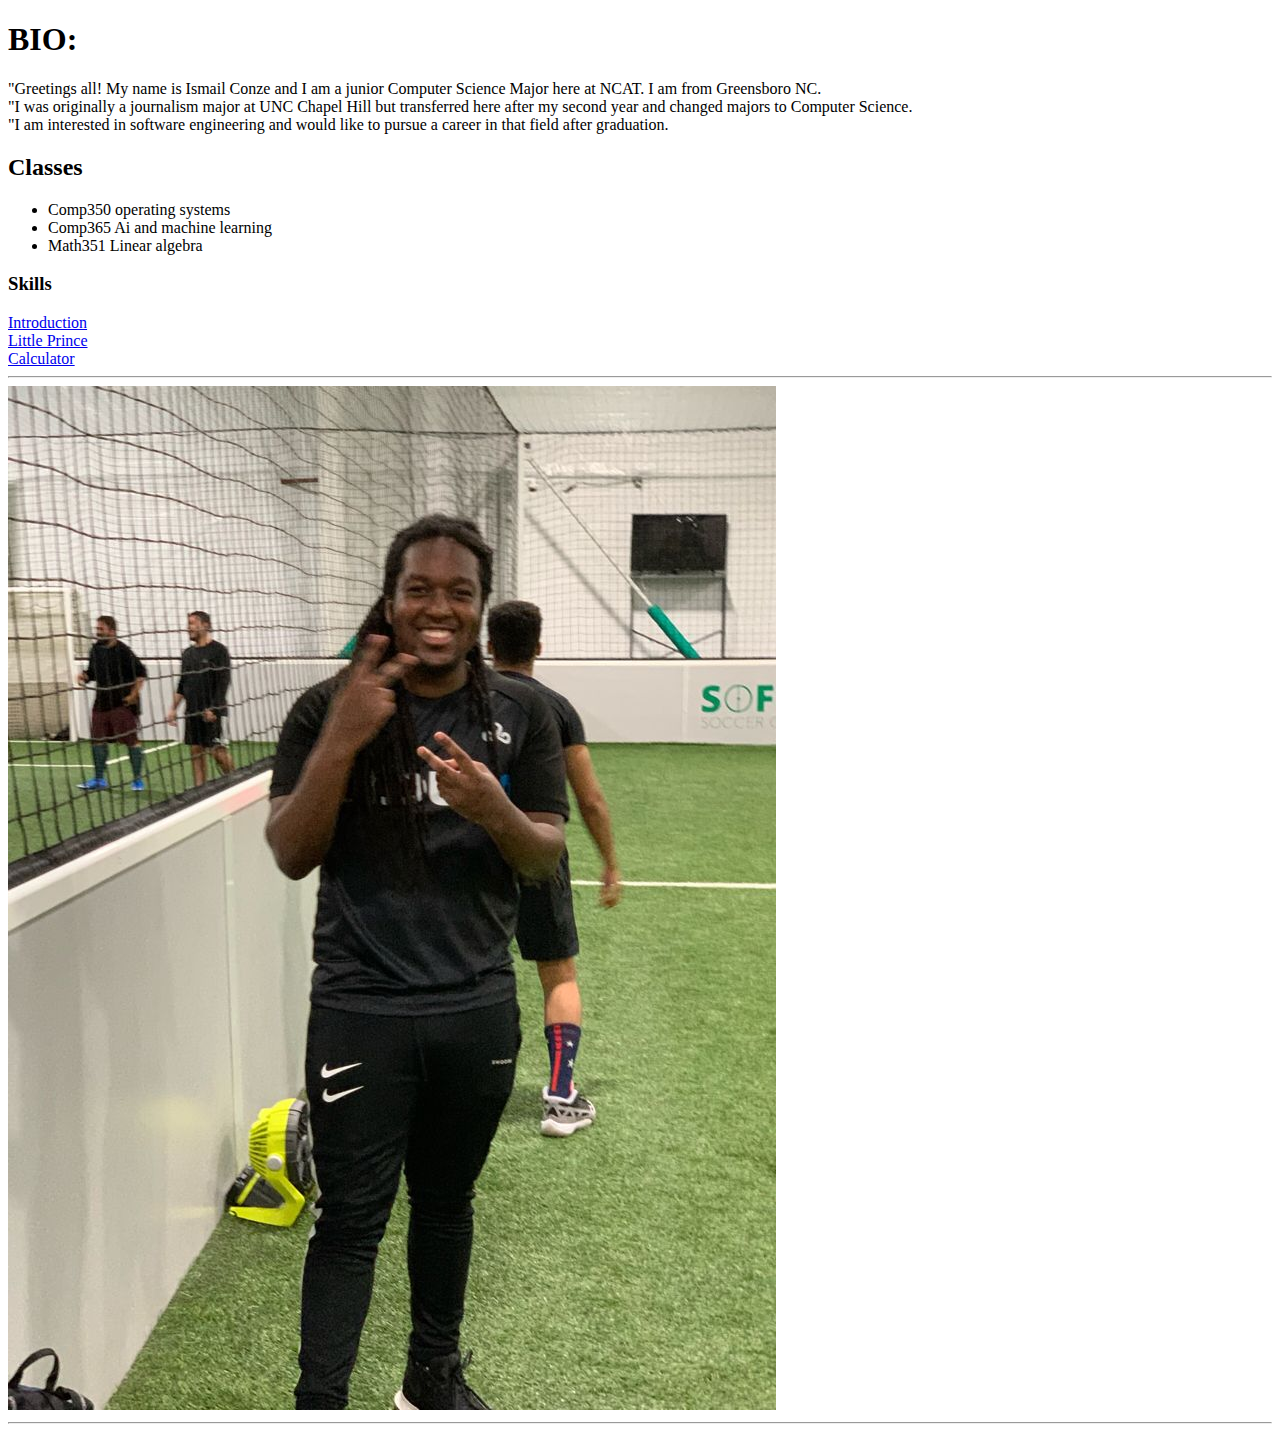
<file: index.html>
<!DOCTYPE html>
<html>

<head>
<title>Page1</title>
</head>

<body>
<h1>BIO:</h1>
<p>
"Greetings all! My name is Ismail Conze and I am a junior Computer Science Major here at NCAT. I am from Greensboro NC.
<br>
"I was originally a journalism major at UNC Chapel Hill but transferred here after my second year and changed majors to Computer Science.
<br>
"I am interested in software engineering and would like to pursue a career in that field after graduation.
<h2>Classes</h2>
<ul>
<li>Comp350 operating systems</li>
<li>Comp365 Ai and machine learning</li>
<li>Math351 Linear algebra</li>
</ul>
<h3>Skills</h3>
<a href="./introduction.html" target="_blank">Introduction</a>
<br>
<a href="./little_prince.html">Little Prince</a>
<br>
<a href="./calculator.html">Calculator</a>
<hr>
<img src="./mepic.jpg">
<hr>
</body>

</html>
</file>
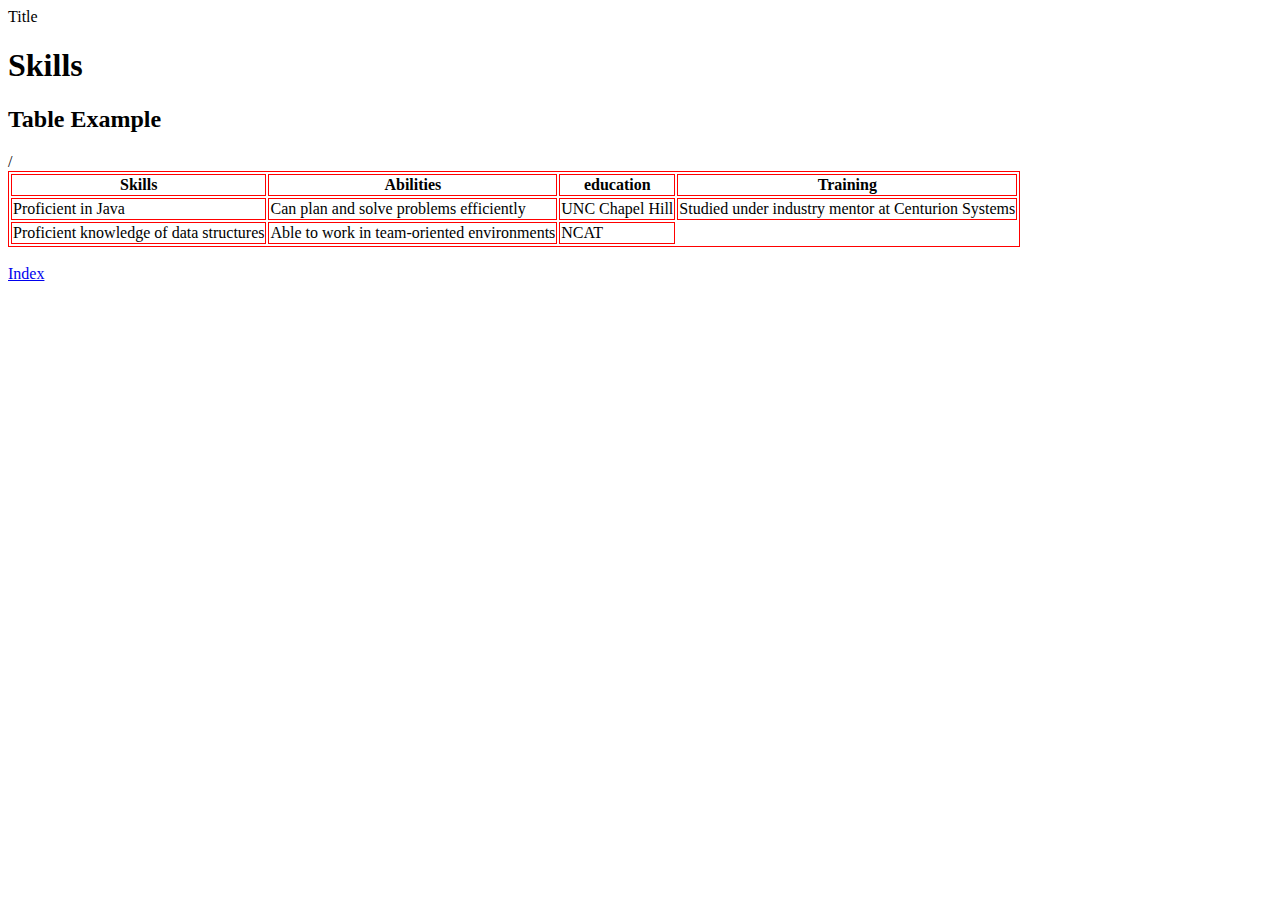
<file: introduction.html>
<!DOCTYPE html>
<head>Title</head>
<body>
<h1>Skills</h1>
<h2> Table Example </h1>
	<table border="1" bordercolor="red">
		<tr>
			<th>Skills</th>
			<th>Abilities</th>
			<th>education</th>
			<th>Training</th>

		</tr>

		<tr>
			<td>Proficient in Java</td>
			<td>Can plan and solve problems efficiently</td>
			<td>UNC Chapel Hill</td>
			<td>Studied under industry mentor at Centurion Systems</td>
		</tr>
		<tr>
			<td>Proficient knowledge of data structures</td>
			<td>Able to work in team-oriented environments</td>
			<td>NCAT</td>/
		</tr>
	</table>
<br>
<a href="./index.html" target="_blank">Index</a>
</body>
</html>
</file>
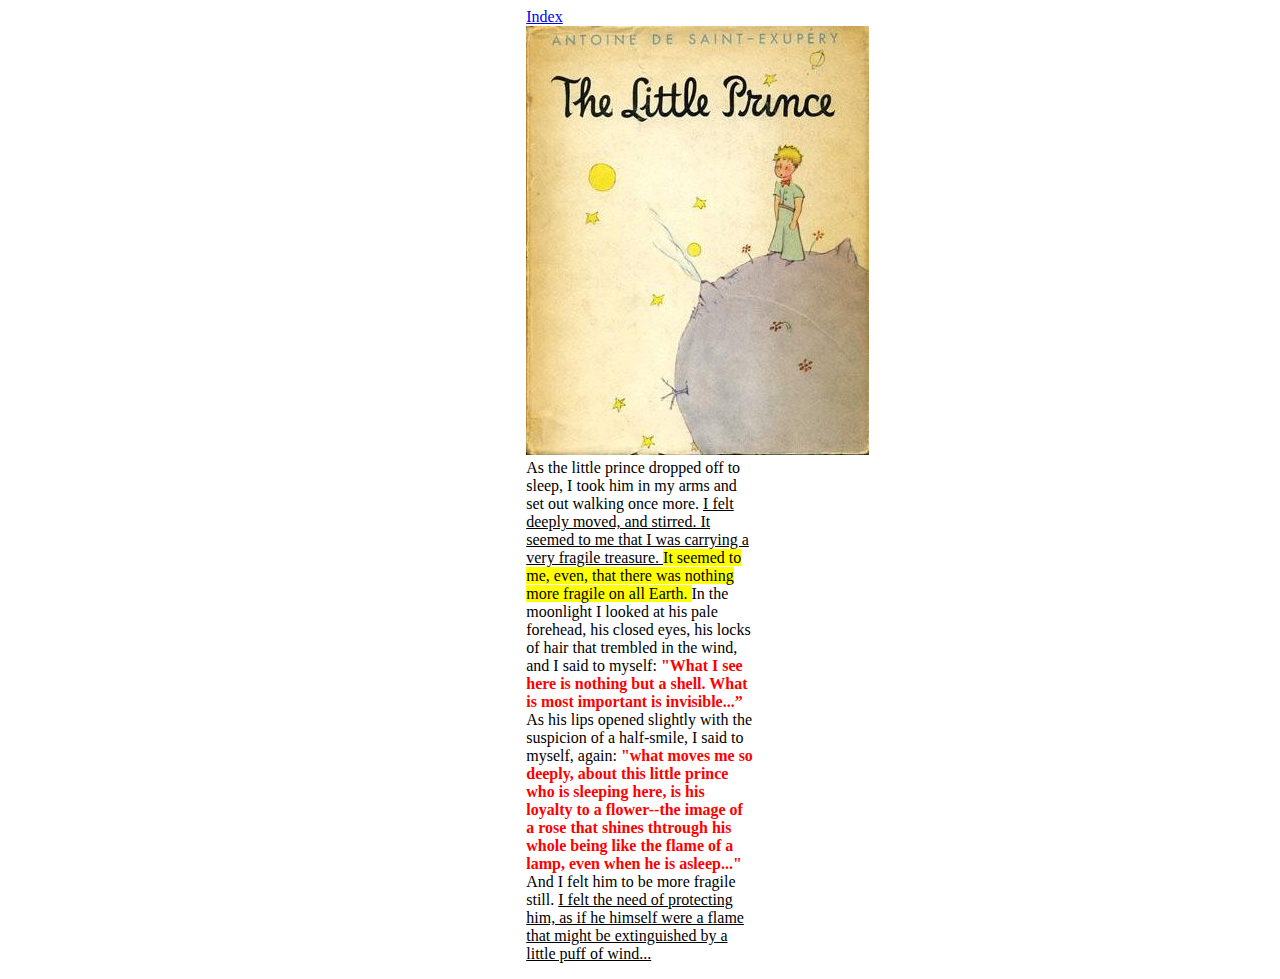
<file: little_prince.html>
<!DOCTYPE html>
<html>

<head>
    <link rel="stylesheet" type="text/css" href="./style.css">
    <title>Little Prince Assignment</title>
</head>

<body>
    <div>
        <a href="./index.html">Index</a>
        <img src="./littile_prince.jpg">
        <br>
        <span class="normal>">
            As the little prince dropped off to sleep, I took him in my arms and set out walking once more.
        </span>
        <span class="underline">
            I felt deeply moved, and stirred. It seemed to me that I was carrying a very fragile treasure.
        </span>
        <span class="highlight">
            It seemed to me, even, that there was nothing more fragile on all Earth.
        </span>
        <span class="normal>">
            In the moonlight I looked at his pale forehead, his closed eyes, his locks of hair that trembled in the wind, and I said to myself:
        </span>
        <span class="red">
            "What I see here is nothing but a shell. What is most important is invisible...”
        </span>
        <span class="normal>">
            As his lips opened slightly with the suspicion of a half-smile, I said to myself, again:
        </span>
        <span class="red">
            "what moves me so deeply, about this little prince who is sleeping here, is his loyalty to a flower--the image of a rose that shines thtrough his whole being like the flame of a lamp, even when he is asleep..."
        </span>
        <span class="normal>">
             And I felt him to be more fragile still.
        </span>
        <span class="underline">
            I felt the need of protecting him, as if he himself were a flame that might be extinguished by a little puff of wind...
        </span>
        </P>
    </div>
</body>

</html>
</file>
<file: style.css>
div{
    display: block;
    margin-left: auto;
    margin-right: auto;
    width: 18%;
}

.highlight{
    background-color:yellow;
}

.underline{
    text-decoration: underline;
}

.red{
    color: red;
    font-weight: bold;
}
</file>
